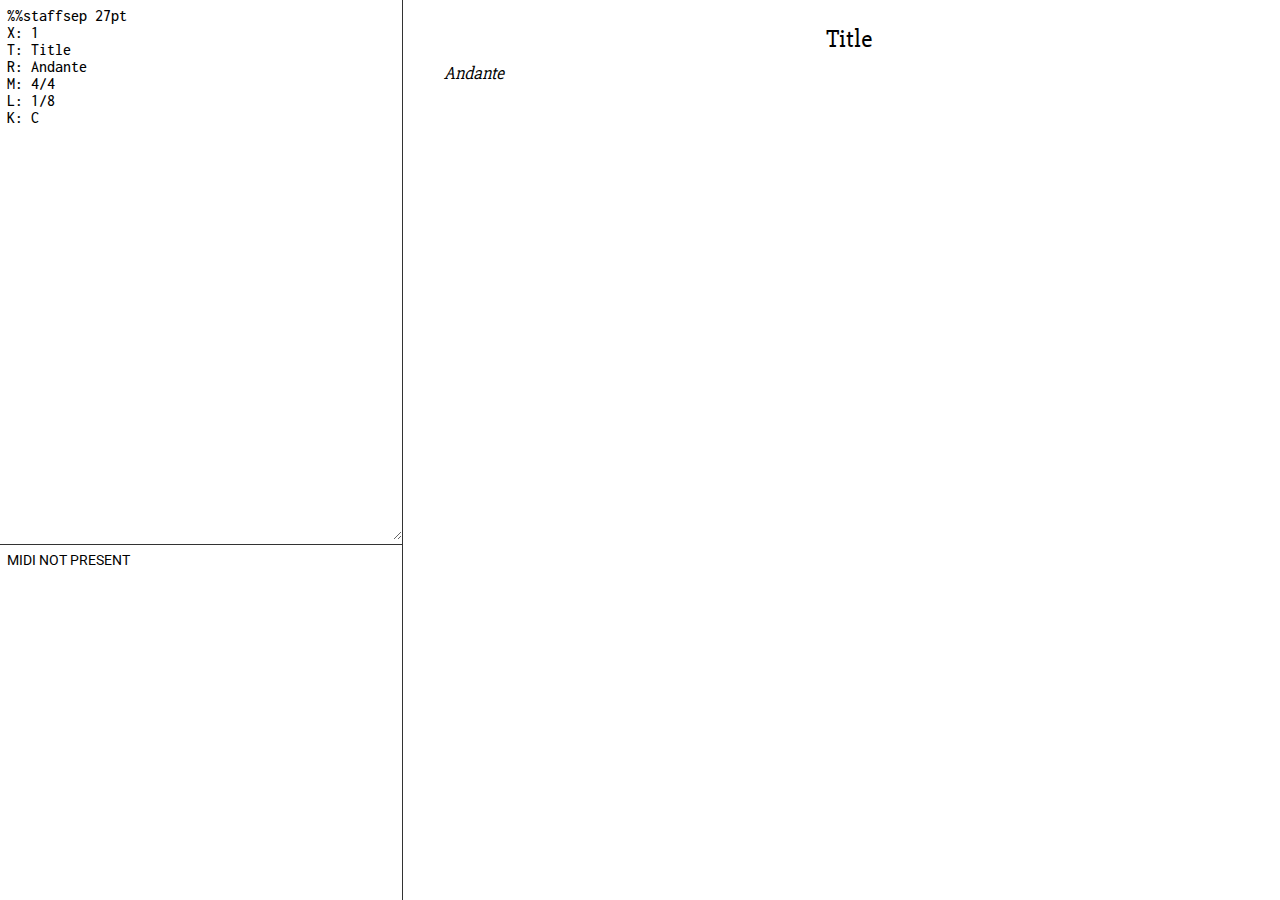
<file: index.html>
<!DOCTYPE html> <!--[if IE 9]><html class="lt-ie10" lang="en" > <![endif]--> <html class="no-js" lang="en" > <head> <meta charset="utf-8"> <meta name="viewport" content="width=device-width, initial-scale=1.0"> <title>HTML5 Sheet Music Editor</title> 
  <link href='https://fonts.googleapis.com/css?family=Old+Standard+TT|Slabo+27px|Roboto:400,700|Inconsolata:400,700' rel='stylesheet' type='text/css'>

  <link href="https://fonts.googleapis.com/css?family=Anonymous+Pro|Cousine|Cutive+Mono|Overpass+Mono|PT+Mono|Roboto+Mono:400,500|Source+Code+Pro:400,500&amp;subset=greek" rel="stylesheet">

  <link rel="stylesheet" href="css/normalize.css">
  <!--   <link rel="stylesheet" href="css/foundation.css"> -->
  <link rel="stylesheet" href="css/jquery-ui.css">
  <link rel="stylesheet" href="css/musiceditor.css">

  <script src="js/vendor/modernizr.js"></script>
  <script src="js/vendor/jquery.js"></script>
  <script src="js/jquery-ui.min.js"></script>
  <!--  <script src="js/foundation.min.js"></script> -->
  <script src="js/abcjs_editor_3.1.2-min-63a7e5f6hack.js"></script>
  <!--<script src="js/abcjs_editor_midi_3.1.1-min.js"></script>-->
  <!--<script src="js/abcjs_editor_midi_3.1.0-min.js"></script>-->
  <script>
    $(document).ready(function(){

    //  $(document).foundation();

      $("#left-menu").resizable({handles: "e, w"});

	window.abc_editor = new ABCJS.Editor(
		"editor-textarea",
		{
			canvas_id: "editor-preview",
			midi_id: "editor-midi",
			generate_midi: true,
			warnings_id: "editor-warnings",
		}
	);

	preview_width = $("#editor-preview").width();
	window.abc_editor.paramChanged({
		scale: 1,
		staffwidth: (preview_width-50),
		paddingtop: 15,
		paddingbottom: 15,
		paddingright: 15,
		paddingleft: 15
	});

	$("div").resize(function(){
		preview_width = $("#editor-preview").width();
		window.abc_editor.paramChanged({
			scale: 1,
			staffwidth: (preview_width-50),
			paddingtop: 15,
			paddingbottom: 15,
			paddingright: 15,
			paddingleft: 15
		});
	});
			
    });


  </script>

</head>
<body>
  <div id="data-container">
    <div id="left-menu">
      <textarea id="editor-textarea">
%%staffsep 27pt
X: 1
T: Title
R: Andante
M: 4/4
L: 1/8
K: C
</textarea>
      <div id="editor-extra">
        <div id="editor-midi">midii</div>
	<div id="editor-warnings">warnings</div>
      </div>
    </div>
      <div id="editor-preview"></div>
  </div>
</body>
</html>
</file>
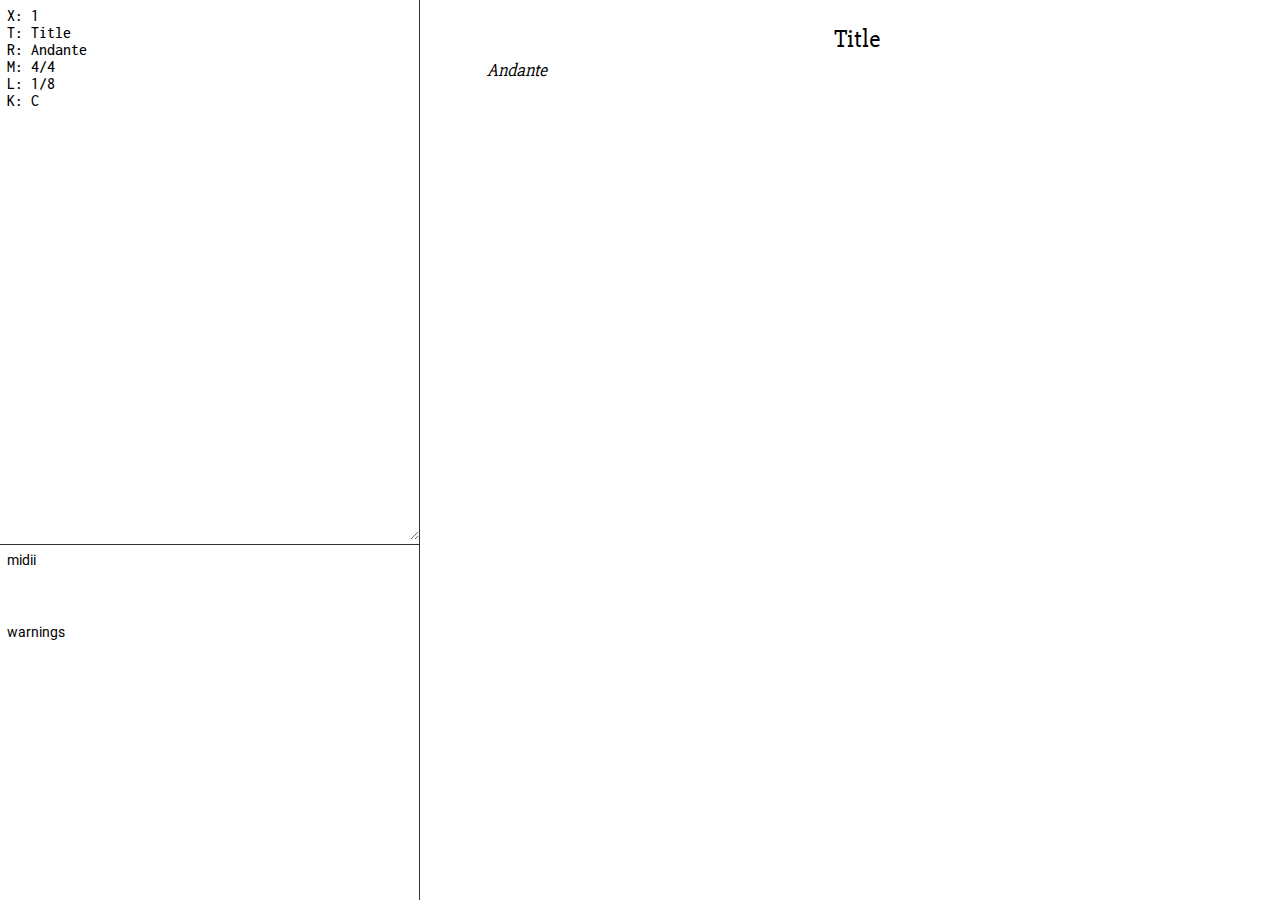
<file: index_newversion.html>
<!DOCTYPE html>
<!--[if IE 9]><html class="lt-ie10" lang="en" > <![endif]-->
<html class="no-js" lang="en" >

<head>
  <meta charset="utf-8">

  <meta name="viewport" content="width=device-width, initial-scale=1.0">
  <title>HTML5 Sheet Music Editor</title>


  <link href='https://fonts.googleapis.com/css?family=Slabo+27px|Roboto:400,700|Inconsolata:400,700' rel='stylesheet' type='text/css'>

  <link rel="stylesheet" href="css/normalize.css">
  <!--   <link rel="stylesheet" href="css/foundation.css"> -->
  <link rel="stylesheet" href="css/jquery-ui.css">
  <link rel="stylesheet" href="css/musiceditor.css">

  <script src="js/vendor/modernizr.js"></script>
  <script src="js/vendor/jquery.js"></script>
  <script src="js/jquery-ui.min.js"></script>
  <!--  <script src="js/foundation.min.js"></script> -->
  <!--<script src="js/abcjs_editor_2.3-min.js"></script>-->
  <script src="js/abcjs_editor_midi_3.1.1-min.js"></script>
  <script>
    $(document).ready(function(){

    //  $(document).foundation();

      $("#left-menu").resizable({handles: "e, w"});

	window.abc_editor = new ABCJS.Editor(
		"editor-textarea",
		{
			canvas_id: "editor-preview",
			midi_id: "editor-midi",
			midi_download_id: "editor-midi",
			generate_midi: true,
			warnings_id: "editor-warnings",
			midi_options: {
				generateInline: false,
				generateDownload: true,
			}
		}
	);

	preview_width = $("#editor-preview").width();
	window.abc_editor.paramChanged({
		scale: 1,
		staffwidth: (preview_width-50),
		paddingtop: 15,
		paddingbottom: 15,
		paddingright: 15,
		paddingleft: 15
	});

	$("div").resize(function(){
		preview_width = $("#editor-preview").width();
		window.abc_editor.paramChanged({
			scale: 1.25,
			staffwidth: (preview_width-50),
			paddingtop: 15,
			paddingbottom: 15,
			paddingright: 15,
			paddingleft: 15
		});
	});
			
    });


  </script>

</head>
<body>
  <div id="data-container">
    <div id="left-menu">
      <textarea id="editor-textarea">
X: 1
T: Title
R: Andante
M: 4/4
L: 1/8
K: C
</textarea>
      <div id="editor-extra">
        <div id="editor-midi">midii</div>
	<div id="editor-warnings">warnings</div>
      </div>
    </div>
      <div id="editor-preview"></div>
  </div>
</body>
</html>
</file>
<file: css/musiceditor.css>
* 
{
	box-sizing: border-box !important;
}

html, body
{
	min-height: 100%;
	height: 100%;
	max-height: 100%;

	margin: 0;
	padding: 0;

	font-family: 'Roboto', sans-serif;
}

svg * {
	font-family: 'Old Standard TT', 'Slabo 27px', 'Roboto';
}

#data-container{
	max-width: 100%;
	width: 100%;
	height: 100%;
	min-height: 100%;

	margin: 0px !important;
	padding: 0 !important;

	display: flex;
	flex-direction: row;
	align-item: stretch;
}

#editor-textarea, #left-menu
{
	margin: 0 !important;
	padding: 0 !important; 
	border: 0 !important;
}

#left-menu
{
	width: 30%;
	min-height: 100%;
	height: 100%;
	max-height: 100%;
	flex-grow: 1;
	flex-shrink: 3;

	overflow: hidden;
}

#editor-textarea
{
	width: 100%;
	height: 60%;
	border: 0;

	padding: 7px 0 0 7px !important;

	outline: none;

	font-family: 'Inconsolata', monospace;
	font-weight: 500;
	font-size: 16px;
}

#editor-extra
{
	width: 100%;
	height: 40%;
	max-height: 40%;

	border-top: 1px solid #333;

	overflow: auto;

	font-family: 'Roboto', sans-serif;
	font-size: 14px;
}

#editor-midi
{
	width: 100%;
	min-height: 20%;
	height: 20%;
	padding: 7px;
}

#editor-midi embed
{
	float: left;
}

#editor-midi a
{
	text-decoration: none;
	font-weight: bold;
	color: #990012;
	float: right;
}

#editor-warnings
{
	width: 100%;
	height: 80%;
	max-height: 80%;

	padding: 7px;

//	background-color: #333;
}

#editor-preview {
	width: 70%;
	min-height: 100%;
	height: 100%;
	max-height: 100%;
	border-left: 1px solid #333;
	overflow: auto !important;
	text-align: center;
	flex-grow: 3;
	flex-shrink: 1;
}

#editor-preview > svg
{
	overflow: auto;
	max-width: 100%;
	margin: 0 !important;
}

.ui-wrapper { margin: 0 !important; padding: 0 !important; }
</file>
